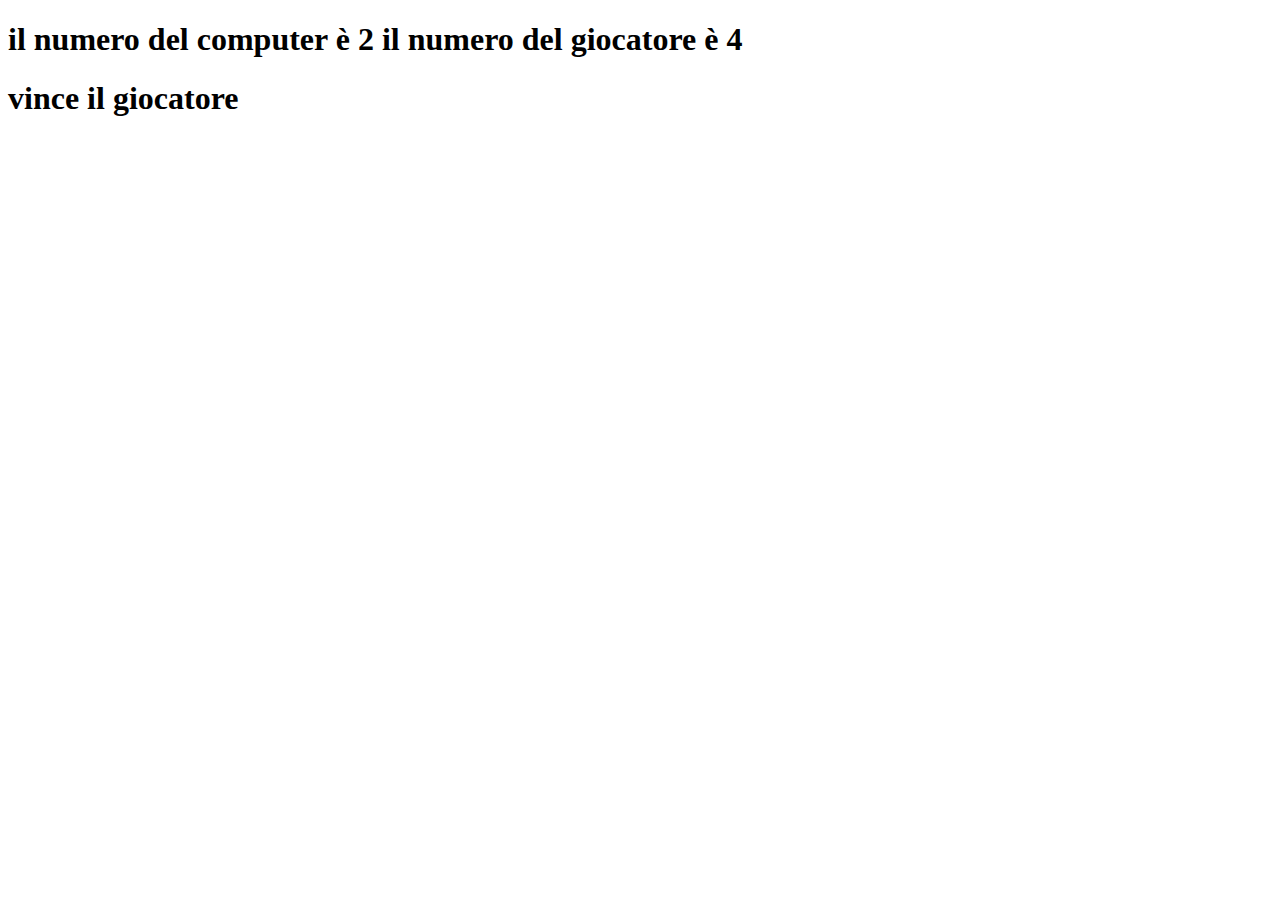
<file: gioco dei dadi/index.html>
<!DOCTYPE html>
<html lang="en">
<head>
  <meta charset="UTF-8">
  <meta http-equiv="X-UA-Compatible" content="IE=edge">
  <meta name="viewport" content="width=device-width, initial-scale=1.0">
  <title>Gioco dadi</title>
</head>
<body>
  <h1 id="numeri"></h1>
  <h1 id="dadi"></h1>

  <script src="js/script.js"></script>
</body>
</html>
</file>
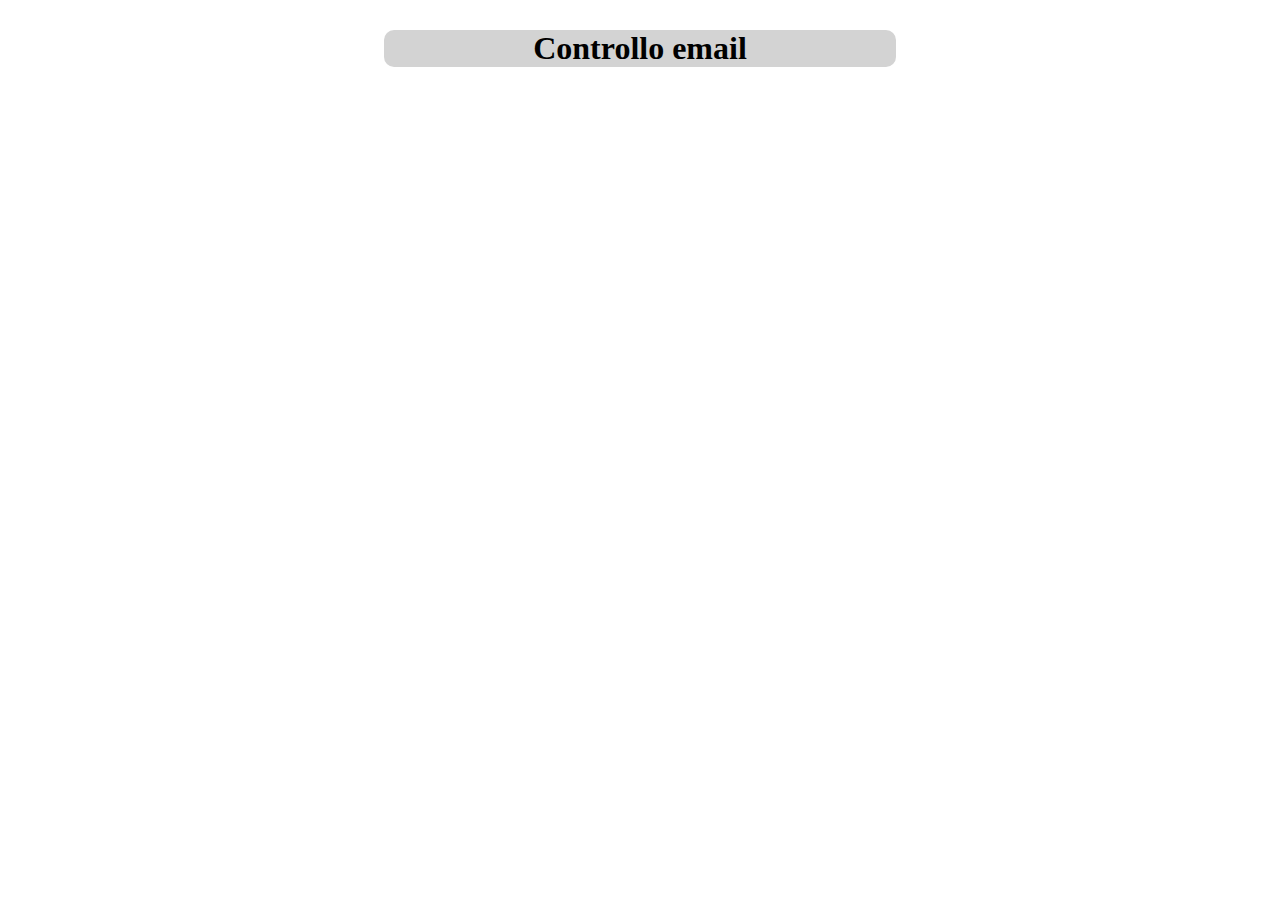
<file: mail/index.html>
<!DOCTYPE html>
<html lang="en">
<head>
  <meta charset="UTF-8">
  <meta http-equiv="X-UA-Compatible" content="IE=edge">
  <meta name="viewport" content="width=device-width, initial-scale=1.0">
  <link rel="stylesheet" href="style.css">
  <title>Mail</title>
</head>
<body>
  <!-- HEADER -->
  <div class="wrapper">

    <header>
      <div class="box">
        <h1>Controllo email</h1>
      </div>
    </header>
    
    <main>
      <h2 id="inbox_wrong"></h2>
      <h2 id="inbox_right"></h2>
    </main>
  </div>



  <script src="js/script.js"></script>
</body>
</html>
</file>
<file: mail/style.css>
*{
  margin: 0;
  padding: 0;
  box-sizing: border-box;
}

.wrapper{
  width: 80%;
  margin: auto;
}

.box{
  background-color: lightgrey;
  width: 50%;
  border-radius: 10px;
  margin: 30px auto;
}

.box h1{
  text-align: center;
}

#inbox_wrong{
  color: green;
}

#inbox_right{
  color: red;
}
</file>
